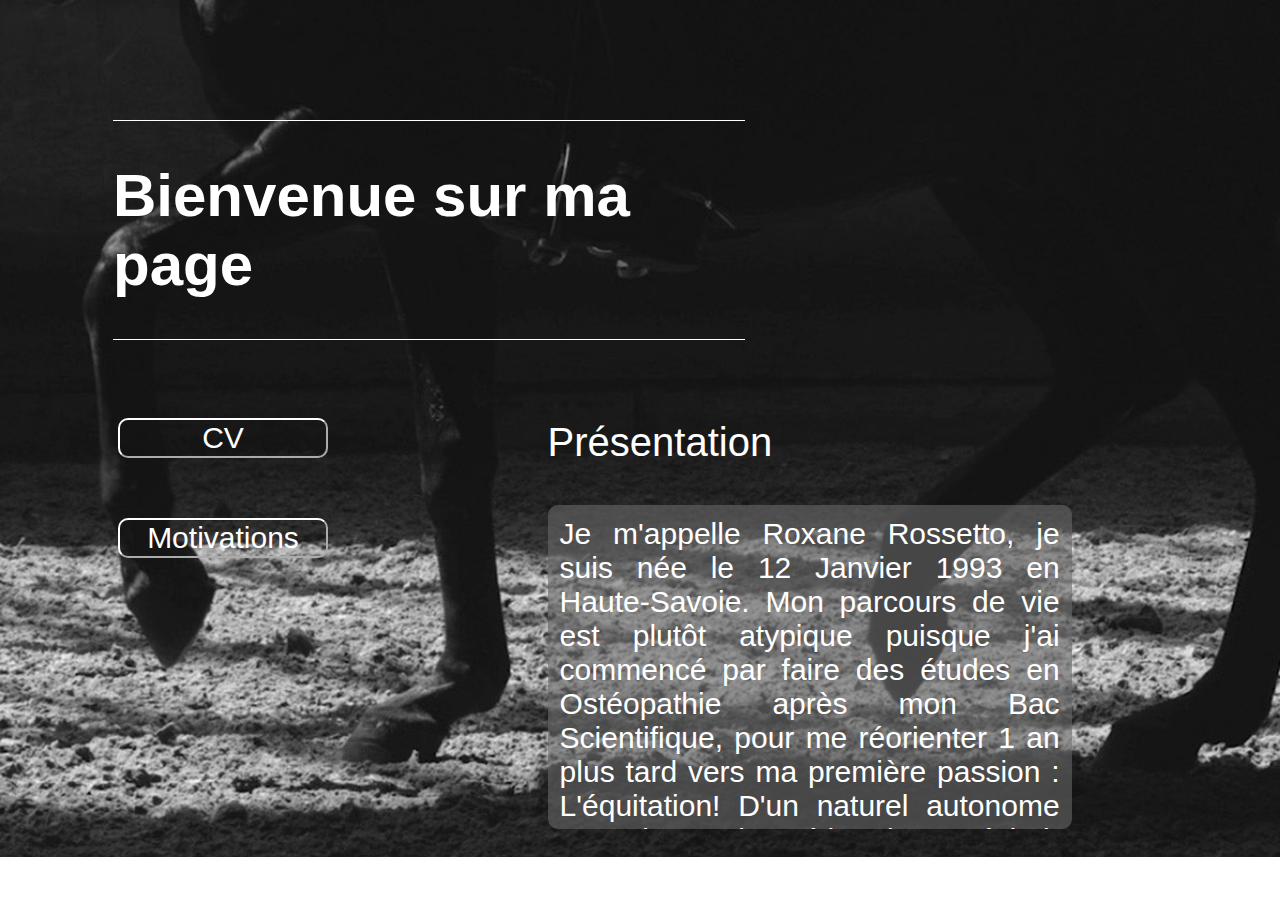
<file: index.html>
<!DOCTYPE html>
<html lang="Fr">
   
    <head>
        <meta charset="utf-8">
        <link rel="stylesheet" href="style.css"/>
        <title>CV Rossetto Roxane</title>
    </head>
    <body class="bodyindex"> 
    <header>
        <div id="entete">  
            <h1>Bienvenue sur ma page </h1>
        </div>
    </header>
    <div class="midpage">
        <nav>
            <div class="conteneur">
                <button type="button" onClick="location.href='CV.html'" id="buttonfirst">
                CV
                </button>
                <button type="button" onClick="location.href='motivations.html'" id="buttonsecond"> 
                Motivations
                </button>
            </div>
        </nav> 
        <section class="presentation">
           <p>Présentation</p>
           <aside class="textepresentation">
            Je m'appelle Roxane Rossetto, je suis née le 12 Janvier 1993 en Haute-Savoie. Mon parcours de vie est plutôt atypique puisque
            j'ai commencé par faire des études en Ostéopathie après mon Bac Scientifique, pour me réorienter 1 an plus tard vers ma 
            première passion : L'équitation! D'un naturel autonome et curieuse, le métier de maréchal-ferrant m'a de suite parlé. J'ai donc monopolisé
            l'énergie nécessaire pour faire l'apprentissage de ce métier plutot rude, surtout en tant que femme. Apres m'être lancée dans cette formidable aventure qu'est 
            l'auto entreprise (durant 6ans) en maréchalerie, mon envie d'apprendre et d'évoluer dans un autre environnement qui m'attire, 
            s'est fait sentir. C'est pourquoi depuis 2021 j'apprends en autodidacte a faire du développement!
           </aside>
        </section>
    </div>
     </body>
</html>
</file>
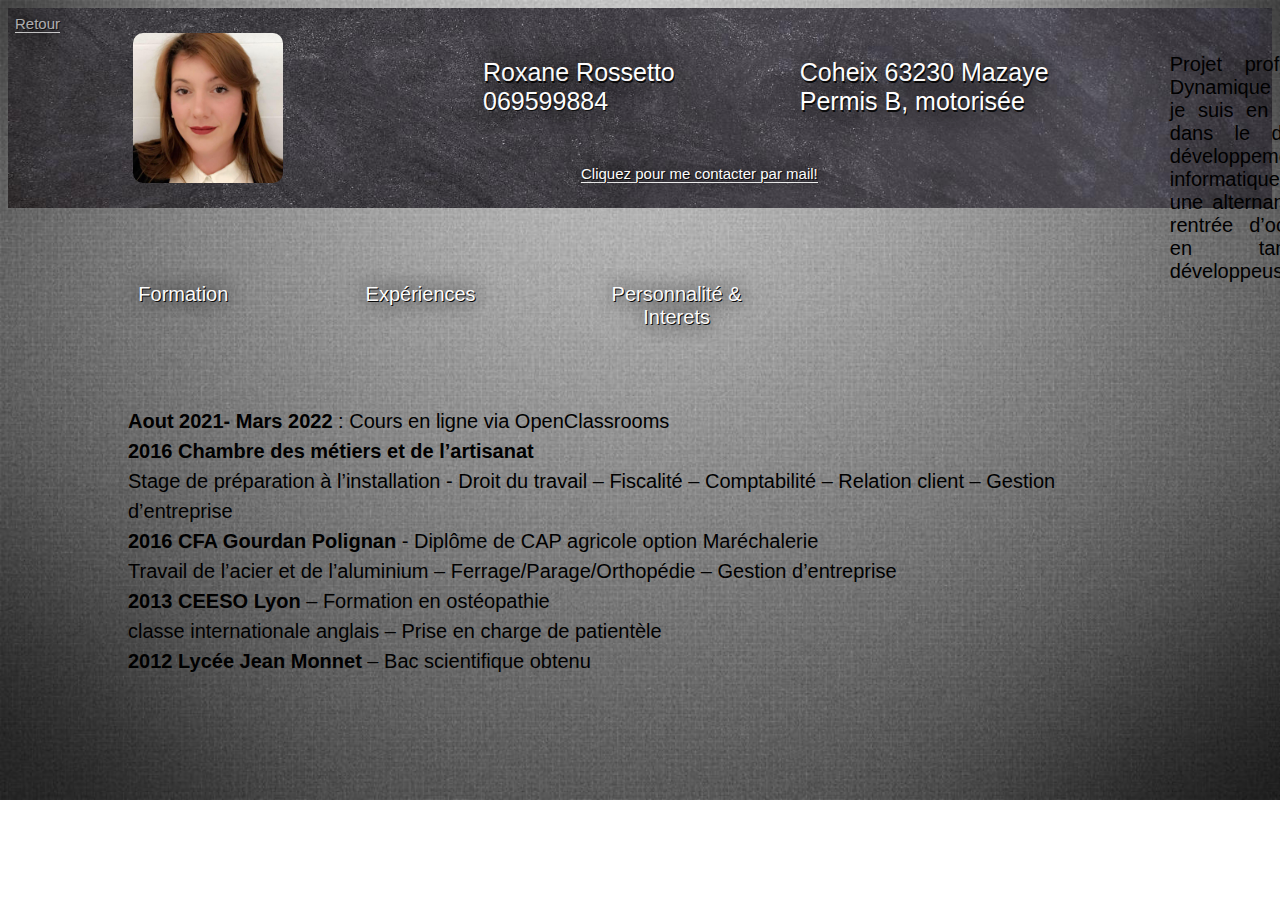
<file: CV.html>
<!DOCTYPE html>
<html lang="Fr">
    <head>
        <meta charset="utf-8">
        <link rel="stylesheet" href="style.css"/>
        <title>CV Roxane Rossetto</title>
    </head>
    <body class="CV">
        <header> 
            <div class="identite">
                <a href="index.html" id="buttonretour">Retour</a>
                <img src="pdp.jpg" alt="photo de profil" id="pdp">
                <p id="nomprenom">Roxane Rossetto<br>
                <a href="tel:+330695969884">069599884</a>
                <p id="adresse">Coheix 63230 Mazaye <br>
                Permis B, motorisée</p> 
                <div id="email">
                    <a href="mailto:roxanerossetto@rocketmail.com" title="roxanerossetto@rocketmail.com">Cliquez pour me contacter par mail!</a>
                </div>
            <div id="projetpro">
                    <p>Projet professionnel : Dynamique et curieuse, je suis en réorientation dans le domaine du 
                    développement informatique. Je cherche une alternance pour ma 
                    rentrée d’octobre 2022 en tant que développeuse web.</p>
            </div>
        </header>  
         <div id="ongletCV">
                <a id="buttonform" onclick="changeContent(1)">Formation</a>
                <a id="buttonxp"onclick="changeContent(2)">Expériences</a>
                <a id="buttonperso"onclick="changeContent(3)">Personnalité & Interets</a>
        </div>
    <section id="bodyCV">  
        <div id="mainCV" style>
            <article>
                <p id="artformation" >
                <b>Aout 2021- Mars 2022</b> : Cours en ligne via OpenClassrooms<br>
                <b>2016 Chambre des métiers et de l’artisanat</b><br>
                Stage de préparation à l’installation - Droit du travail – Fiscalité – Comptabilité – Relation client – Gestion d’entreprise <br>
                <b>2016 CFA Gourdan Polignan</b> - Diplôme de CAP agricole option Maréchalerie<br>
                Travail de l’acier et de l’aluminium – Ferrage/Parage/Orthopédie – Gestion d’entreprise <br>
                <b>2013 CEESO Lyon</b> – Formation en ostéopathie <br>
                classe internationale anglais – Prise en charge de patientèle <br>
                <b>2012 Lycée Jean Monnet</b> – Bac scientifique obtenu
                </p>
            </article>
            <article id="artexperience" style="display: none;">
            <ul>
            <li> A partir de 2021 :<br> 
                <b>Cours OpenClassrooms</b><br>
                Algorithme, HTML5, CSS3, SQL, PHP, Git, Python, JavaScript<br>
                Création de site web</li><br>
                <li> A partir de 2016 :<br>
                <b>Création de RR MARECHALERIE</b><br>
                Développement d’une clientèle<br>
                Suivi personnalisé des clients<br>
                Création d’un tableur de gestion Excel<br>
                Utilisation d’un logiciel de gestion<br>
                Mise en place des relations avec les 
                partenaires professionnels (expert, comptable, 
                banque, assurance) <br>
                Communication et Marketing d’entreprise<br>
                Gestion des stocks, d’un planning et de 
                tournées
                (40 000 km/an)<br>
                Meetings professionnels :<br>
                Soins orthopédique d’équidés
                Création d’un protocole de sécurité
                Gestion de situations à risque<br>
                Interventions d’urgence</li><br>
                <li> De Novembre 2013 à juin 2016 :<br> 
                <b>Apprentissage maréchalerie</b> <br>
                Apprentissage type compagnonnage – 8 
                maîtres d’apprentissage dans toute la France <br>
                Travail d’équipe<br>
                Management de stagiaires</li>
                </ul>
            </article>
            <article id="artperso" style="display: none;" >
            <div id="perso">
            <b>Personnalité :</b><br>

                Appliquée, rigoureuse et réactive<br>
                Esprit d’équipe et à l’écoute<br>
                Motivée et perseverante<br>
            </div>
            <div id="interet">
            <b>Intérêts :</b><br>
                Équitations<br>
                Jeux vidéo<br>
                Bénévolat en milieu associatif<br>
                Lecture
            </div>
        </article>
        </div>
    </section>
        <script>
            function changeContent(i) {
              switch(i){
                  case 1:
                document.getElementById("artformation").style.display="block"
                document.getElementById("artexperience").style.display="none"
                document.getElementById("artperso").style.display="none"

                break
                case 2: 
                document.getElementById("artexperience").style.display="block"
                document.getElementById("artformation").style.display="none"
                document.getElementById("artperso").style.display="none"

                break
                case 3:
                document.getElementById("artperso").style.display="block"
                document.getElementById("artexperience").style.display="none"
                document.getElementById("artformation").style.display="none"
                break
                default:

                alert('Switch value not avalaible.')

                break
              }
            }
        </script>
    </body>
</html>
</file>
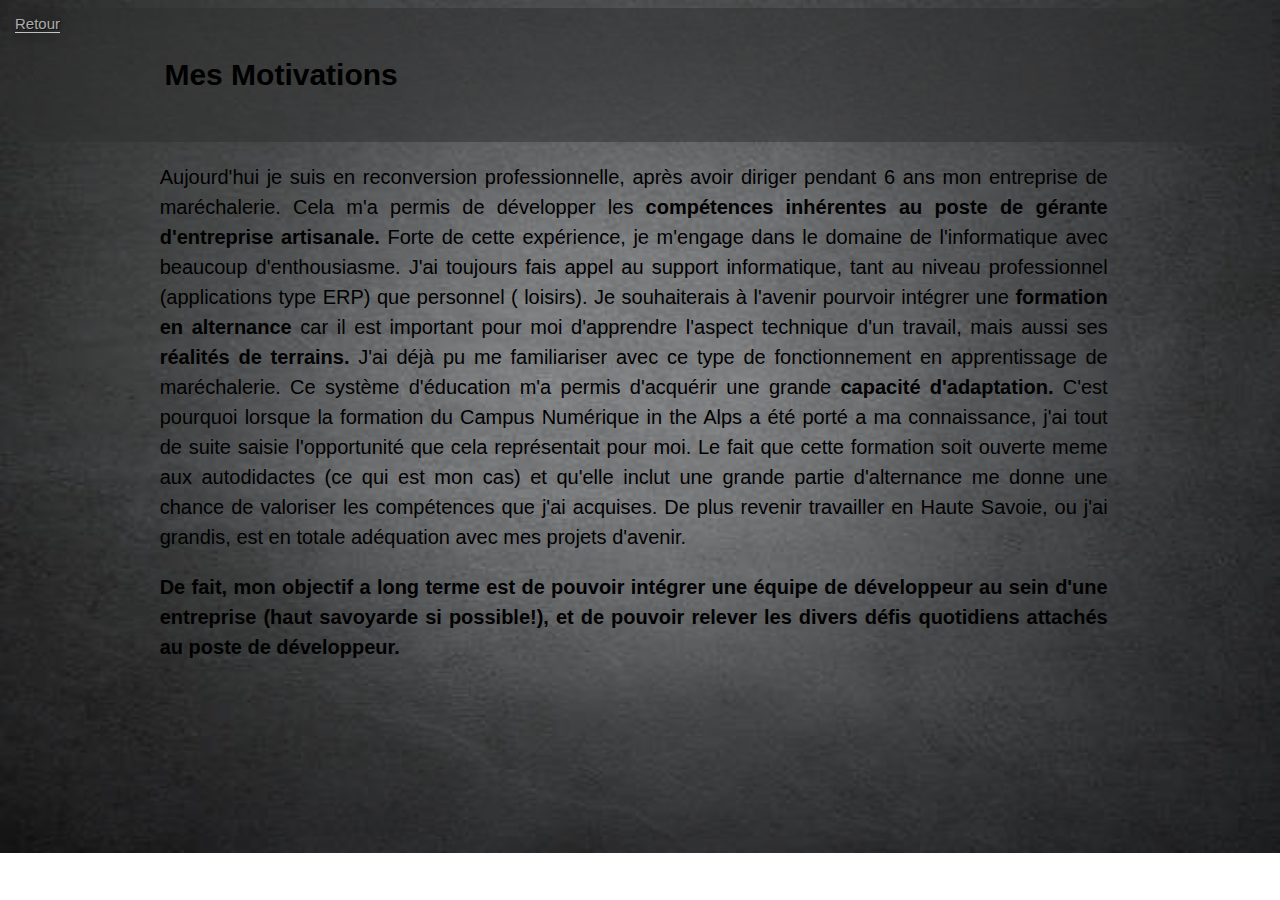
<file: motivations.html>
<!DOCTYPE html>
<html lang="Fr">
    <head>
        <meta charset="utf-8">
        <link rel="stylesheet" href="style.css"/>
        <title>Motivations</title>
    </head>
    <body id="bodymotiv">
        <div>
            <header>
                <div id="bannieremotiv">
                <a href="index.html" id="buttonretour">Retour</a>
                <h2>Mes Motivations</h2>
                </div>
            </header>
            <article id="artmotiv">
            <p>Aujourd'hui je suis en reconversion professionnelle, après avoir diriger pendant 6 ans mon entreprise de maréchalerie. Cela m'a permis de développer les <b>compétences inhérentes au poste de gérante d'entreprise artisanale.</b> 
                Forte de cette expérience, je m'engage dans le domaine de l'informatique avec beaucoup d'enthousiasme. J'ai toujours fais appel au support informatique, tant au niveau professionnel (applications type ERP) que personnel ( loisirs).
                Je souhaiterais à l'avenir pourvoir intégrer une <b>formation en alternance</b> car il est important pour moi d'apprendre l'aspect technique d'un travail, mais aussi ses <b>réalités de terrains.</b> J'ai déjà pu me familiariser avec ce type de fonctionnement en apprentissage de maréchalerie. Ce système d'éducation m'a permis d'acquérir une grande <b>capacité d'adaptation.</b> C'est pourquoi lorsque la formation du Campus Numérique in the Alps a été porté a ma connaissance, j'ai tout de suite saisie l'opportunité que cela représentait pour moi. 
                Le fait que cette formation soit ouverte meme aux autodidactes (ce qui est mon cas) et qu'elle inclut une grande partie d'alternance me donne une chance de valoriser les compétences que j'ai acquises. De plus revenir travailler en Haute Savoie, ou j'ai grandis, est en totale adéquation avec mes projets d'avenir. 
                <p id="conclusion"> De fait, mon objectif a long terme est de pouvoir intégrer une équipe de développeur au sein d'une entreprise (haut savoyarde si possible!), et de pouvoir relever les divers défis quotidiens attachés au poste de développeur.</p>
            </p>
            </article>
        </div>
    </body>
</html>
</file>
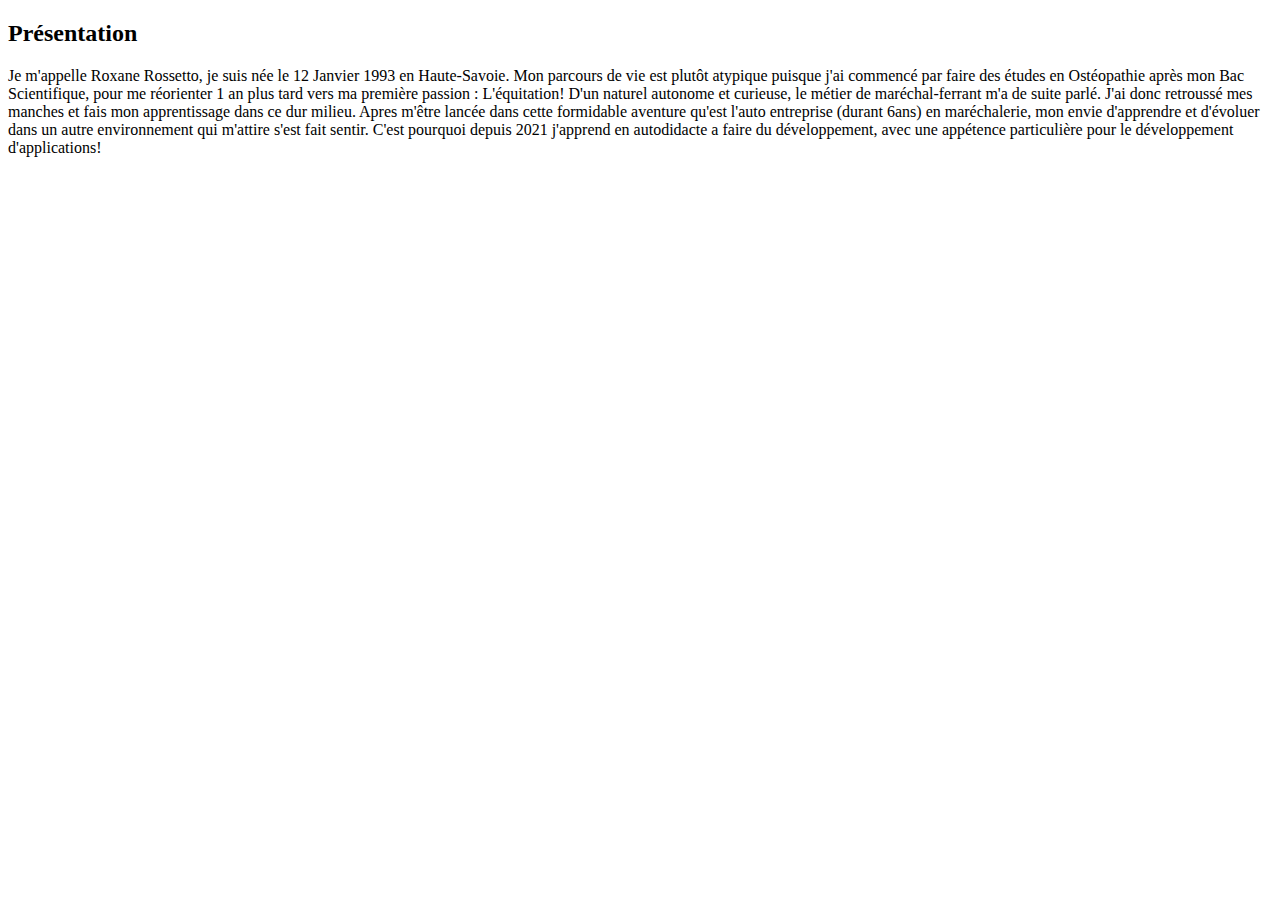
<file: presentation.html>
<!DOCTYPE html>
<html lang="Fr">
    <head>
        <meta charset="utf-8">
        <link rel="stylesheet" href="C:\Users\Utilisateur\Desktop\Projet CV\Projet CV en ligne\style.css"/>
        <title>Présentation</title>
    </head>
    <body>
        <h2>Présentation</h2>
        <p>Je m'appelle Roxane Rossetto, je suis née le 12 Janvier 1993 en Haute-Savoie. Mon parcours de vie est plutôt atypique puisque
            j'ai commencé par faire des études en Ostéopathie après mon Bac Scientifique, pour me réorienter 1 an plus tard vers ma 
            première passion : L'équitation! D'un naturel autonome et curieuse, le métier de maréchal-ferrant m'a de suite parlé. J'ai donc
            retroussé mes manches et fais mon apprentissage dans ce dur milieu. Apres m'être lancée dans cette formidable aventure qu'est 
            l'auto entreprise (durant 6ans) en maréchalerie, mon envie d'apprendre et d'évoluer dans un autre environnement qui m'attire 
            s'est fait sentir. C'est pourquoi depuis 2021 j'apprend en autodidacte a faire du développement, avec une appétence particulière
            pour le développement d'applications!
    </p>
    </body>
</html>
</file>
<file: style.css>
/*INDEX*/

.bodyindex {
    background-image: url("imgfond.jpg");
    background-repeat: no-repeat;
    background-size: cover;
}

#entete {
    font-family:'Gill Sans', 'Gill Sans MT', Calibri, 'Trebuchet MS', sans-serif;
    font-size: 30px;
    width: 50%;
    color: rgb(255, 255, 255);
    text-align: left;
    margin-top: 4em;
    margin-left: 3.5em;
    border-bottom: 1px solid rgb(255, 255, 255);
    border-top: 1px solid white;
}

.midpage {
    display: flex;   
}

.midpage:nth-child(2) {
    flex: 1;
}

.conteneur {
    display: flex;
    flex-direction: column;
    margin-top: 3em ;
    margin-right: 80%;
    margin-left: 5em;   
}

button {
    background-color: transparent;
    font-family:'Gill Sans', 'Gill Sans MT', Calibri, 'Trebuchet MS', sans-serif;
    font-size: 30px;
}

button:hover {
    background-color:rgba(105, 104, 104, 0.596);
}

button:active {
    background-color:rgba(105, 104, 104, 0.596);
}

#buttonfirst{
    margin: 1em;
    width: 7em;
    border: 2px outset white;
    align-content: center;
    border-radius: 10px;
    color: white;
    min-width: 160px;
}

#buttonsecond{
    margin: 1em;
    width: 7em;
    border: 2px outset white;
    border-radius: 10px;
    color: white;
    min-width: 160px;
}

.presentation{
    color: white;
    font-family:'Gill Sans', 'Gill Sans MT', Calibri, 'Trebuchet MS', sans-serif;
    font-size: 40px;
    position: relative;
    top: 1em;
    left: 15%;
}

.textepresentation {
    width: 500px;
    margin: auto;
    height: auto;
    max-height: 300px;
    text-align: justify;
    color: rgb(255, 255, 255);
    font-size: 30px;
    padding: 12px;
    overflow: auto;
    border-radius: 10px;
    background-color:rgba(105, 104, 104, 0.596);
    margin-bottom: 2em;
}

a {
    text-decoration: none;
    color: rgb(252, 252, 252);
    text-shadow: 1px 1px rgb(10, 10, 10), 0 0 1em rgb(2, 2, 2);
}

@media screen and (max-width : 1023px) {

    .bodyindex {
        background-image: url("imgfondtel.jpg");
        background-repeat: no-repeat;
        background-size: cover;
    }

    #entete {
        font-family:'Gill Sans', 'Gill Sans MT', Calibri, 'Trebuchet MS', sans-serif;
        font-size: 35px;
        width: 50%;
        color: rgb(255, 255, 255);
        text-align: left;
        margin-top: 4em;
        margin-left: 3em;
        border-bottom: 1px solid rgb(255, 255, 255);
        border-top: 1px solid white;
    }
    
    .midpage {
        flex-direction: column;   
    }

    .midpage:nth-child(2) {
        flex: 1;
    }

    .conteneur {
        margin-top: 5em ;
        margin-right: 80%;
        flex-direction: row;
    }

    button {
        background-color: transparent;
        font-family: 'Gill Sans', 'Gill Sans MT', Calibri, 'Trebuchet MS', sans-serif;
        font-size: 30px;
    }
    
    button:hover {
        background-color: rgba(105, 104, 104, 0.596);
    }

    button:active {
        background-color:rgba(105, 104, 104, 0.596);
    }

    #buttonfirst{
        border: 2px outset white;
        align-content: center;
        border-radius: 10px;
        color: white;
    }

    #buttonsecond{
        border: 2px outset white;
        border-radius: 10px;
        color: white;
    }

    .presentation{
        top: 0;
        color: white;
        font-family:'Gill Sans', 'Gill Sans MT', Calibri, 'Trebuchet MS', sans-serif;
        font-size: 35px;
        position: relative;
    }
    
    .textepresentation {
        margin: 0;
        width: 500px;
        max-width: 100%;
        max-height: 500px;
        text-align: justify;
        color: rgb(255, 255, 255);
        font-size: 35px;
        padding: 12px;
        overflow: auto;
        border-radius: 10px;
        background-color:rgba(105, 104, 104, 0.596);
    }

    ::-webkit-scrollbar-track {
        box-shadow: inset 0 0 5px rgb(8, 8, 8);
        border-radius: 10px;
      }
      
    a {
        text-decoration: none;
        color: rgb(252, 252, 252);
        text-shadow: 1px 1px rgb(10, 10, 10), 0 0 1em rgb(2, 2, 2);
    }
}

/*CV*/
.CV {
    background-image: url("fondCV.jpg");
    background-repeat: no-repeat;
    background-size:  cover;
}

.identite {
    color: white;
    display: flex;
    font-size: 25px;
    font-family:'Gill Sans', 'Gill Sans MT', Calibri, 'Trebuchet MS', sans-serif;
    padding-left: 5em;
    background-image: url("banniereCV.jpg");
    background-size: cover;
    padding-top: 1em;
    padding-bottom: 1em;
}

#buttonretour {
    position: absolute;
    left: 1em;
    top: 1em;
    font-size: 15px;
    font-family:'Gill Sans', 'Gill Sans MT', Calibri, 'Trebuchet MS', sans-serif;
    color: rgba(255, 255, 255, 0.781);
    opacity: 0.8;
    border-bottom: 1px solid white;
}

#pdp {
    width: 6em;
    height: 6em;
    border-radius: 10px;
}

#nomprenom {
    width: 50%;
    margin-left: 8em;
    white-space: nowrap;
    text-shadow: 1px 2px rgb(10, 10, 10), 0 0 1em rgb(2, 2, 2);
}

#adresse {
    width: 50%;
    margin-left: 5em;
    min-width: 10em;
    text-shadow: 1px 2px rgb(10, 10, 10), 0 0 1em rgb(2, 2, 2);
}

#email {
    position: absolute;
    top: 11em;
    margin-left: 35%;
    font-size: 15px;
    font-family:'Gill Sans', 'Gill Sans MT', Calibri, 'Trebuchet MS', sans-serif;
    border-bottom: 1px solid white;
}

#projetpro {
    position: relative; 
    left: 6em;
    top: 20%;
    width: 80%;
    height: 10em;
    text-align: justify;
    color: black;
    max-height: 3em;
    font-size: 20px; 
    font-family:'Gill Sans', 'Gill Sans MT', Calibri, 'Trebuchet MS', sans-serif;
}

#ongletCV {
    
    font-family:'Gill Sans', 'Gill Sans MT', Calibri, 'Trebuchet MS', sans-serif;
    font-size: 15px;    
    vertical-align: baseline ;
    margin-left: 3em;
    margin-top: 5em;
}

#buttonform {
    position: relative;
    left: 7%;
    width: 150px;
    height: 40px;
    text-align: center;
    vertical-align: text-top ;
    font-size: 20px;
    font-family:'Gill Sans', 'Gill Sans MT', Calibri, 'Trebuchet MS', sans-serif;
    cursor: pointer;
}

#buttonxp {
    position: absolute;
    left: 27%;
    width: 150px;
    height: 40px;
    text-align: center;
    font-size: 20px;
    font-family:'Gill Sans', 'Gill Sans MT', Calibri, 'Trebuchet MS', sans-serif;
    cursor: pointer;
} 

#buttonperso {
    position: absolute;
    left: 47%;
    width: 150px;
    height: 40px;
    text-align: center;
    font-size: 20px;
    font-family:'Gill Sans', 'Gill Sans MT', Calibri, 'Trebuchet MS', sans-serif;
    cursor: pointer;
} 

#bodyCV {
    display: flex;
    flex-direction: column;
    position: relative;
    top: 5em;
    vertical-align: baseline;
}

#artformation {
    font-family:'Gill Sans', 'Gill Sans MT', Calibri, 'Trebuchet MS', sans-serif;
    font-size: 20px; 
    width: 75%;
    padding-left: 6em;
    line-height: 150%;
    background-size: cover;
}

#artexperience {
    position: relative;
    left: 5em;
    font-family:'Gill Sans', 'Gill Sans MT', Calibri, 'Trebuchet MS', sans-serif;
    font-size: 20px;
    width: 75%;
    max-height: 250px;
    overflow: auto;
}

#artperso {
    position: relative;
    top: 1em;
    flex-direction: row;
    font-family:'Gill Sans', 'Gill Sans MT', Calibri, 'Trebuchet MS', sans-serif;
    font-size: 20px;
}

#perso {
    position: relative;
    left: 6em;
}

#interet {
    position: relative;
    left: 20%;
}

@media screen and (max-width : 1023px) {
    
    .CV {
        background-image: url("fondCVmobile.jpg");
        background-repeat: no-repeat;
        background-size:  cover;
    }
    
    
    .identite {
        color: white;
        display: block;
        display: flex;
        flex-wrap: wrap;
        font-size: 35px;
        font-family:'Gill Sans', 'Gill Sans MT', Calibri, 'Trebuchet MS', sans-serif;
        padding-left: 1em;
        background-image: url("banniereCV.jpg");
        background-size: cover;
        padding-top: 1em;
        padding-bottom: 1em;
        
    }
    
    #pdp {
        width: 6em;
        height: 6em;
        border-radius: 10px;
    }
    
    #nomprenom {
        width: 25%;
        margin-left: 1em;
        white-space: nowrap;
        text-shadow: 1px 2px rgb(10, 10, 10), 0 0 1em rgb(2, 2, 2);
        
    }
    
    #adresse {
        width: 25%;
        margin-left: 1em;
        min-width: 10em;
        text-shadow: 1px 2px rgb(10, 10, 10), 0 0 1em rgb(2, 2, 2);
        
    }
    
    #email {
        position: relative;
        top: 1em;
        margin-left: 35%;
        font-size: 25px;
        font-family:'Gill Sans', 'Gill Sans MT', Calibri, 'Trebuchet MS', sans-serif;
    
    }
    
    #buttonretour {
        position: absolute;
        left: 1em;
        color: grey;
        opacity: 0.8;
     
    }
    #projetpro {
        position: relative;
        left: 3em;
        top: 3em;
        width: 80%;
        height: 10em;
        text-align: justify;
        color: black;
        max-height: 3em;
        font-size: 30px; 
        font-family:'Gill Sans', 'Gill Sans MT', Calibri, 'Trebuchet MS', sans-serif;
        
    }
    
    
    #ongletCV {
        position: relative;
        top: 3em;
        font-family:'Gill Sans', 'Gill Sans MT', Calibri, 'Trebuchet MS', sans-serif;
        font-size: 30px;    
        vertical-align: baseline ;
        margin-left: 10%;
        margin-top: 15%;
    }
    #buttonform {
        position: relative;
        left: 5%;
        text-align: center;
        font-size: 20px;
        font-family:'Gill Sans', 'Gill Sans MT', Calibri, 'Trebuchet MS', sans-serif;
        cursor: pointer;
        
    }
    
    #buttonxp {
        position: relative;
        left: 15%;
        font-size: 20px;
        font-family:'Gill Sans', 'Gill Sans MT', Calibri, 'Trebuchet MS', sans-serif;
        cursor: pointer;
    } 
    
    #buttonperso {
        position: relative;
        left: 25%;
        text-align: center;
        font-size: 20px;
        font-family:'Gill Sans', 'Gill Sans MT', Calibri, 'Trebuchet MS', sans-serif;
        cursor: pointer;
    } 
    
    #bodyCV {
        display: flex;
        flex-direction: column;
        position: relative;
        top: 5em;
        vertical-align: baseline;
        
    }
    #artformation {
        font-family:'Gill Sans', 'Gill Sans MT', Calibri, 'Trebuchet MS', sans-serif;
        font-size: 20px; 
        width: 75%;
        padding-left: 10%;
        line-height: 150%;
        background-size: cover;
    }
    
    #artexperience {
        position: relative;
        left: 10%;
        font-family:'Gill Sans', 'Gill Sans MT', Calibri, 'Trebuchet MS', sans-serif;
        margin-top: 1em;
        font-size: 20px;
        width: 75%;
        height: auto;
        max-height: 400px;
        overflow: auto;
    }
    
    #artperso {
        display: flex;
        flex-direction: column;
        font-family:'Gill Sans', 'Gill Sans MT', Calibri, 'Trebuchet MS', sans-serif;
        margin-top: 1em;
        font-size: 20px;
        width: 75%;
        padding-left: 5%;
    }
    
    #perso {
        position: relative;
        left: 5%;
    }
    
    #interet {
        position: relative;
        top: 2em;
        left: 5%;
    }

    #buttonretour {
        top: 30%;
    }
}

/*MOTIVATIONS*/

#bodymotiv {
    background-image: url("fondbodymotiv1.jpg");
    background-repeat: no-repeat;
    background-size:  cover;
}

h2 {
    font-family:'Gill Sans', 'Gill Sans MT', Calibri, 'Trebuchet MS', sans-serif;
    font-size: 30px;
    text-align: center;
    position: relative;
    left: 1em;
}

#artmotiv {
    font-family:'Gill Sans', 'Gill Sans MT', Calibri, 'Trebuchet MS', sans-serif;
    font-size: 20px; 
    width: 75%;
    padding-left: 12%;
    line-height: 150%;
    text-align: justify;
    align-content: center;
    font-family:'Gill Sans', 'Gill Sans MT', Calibri, 'Trebuchet MS', sans-serif;

}
#conclusion {
    font-weight: 900;
}
#bannieremotiv {
    display: flex;
    flex-direction: row;
    font-size: 25px;
    font-family:'Gill Sans', 'Gill Sans MT', Calibri, 'Trebuchet MS', sans-serif;
    padding-left: 10%;
    padding-right: 50%;
    background-color: rgba(46, 45, 45, 0.5);
    background-size: cover;
    background-repeat: no-repeat;
    padding-top: 1em;
    padding-bottom: 1em;
}

@media screen and (max-width : 1023px) {

   
    #buttonretour {
        font-size: 20px;
        font-family:'Gill Sans', 'Gill Sans MT', Calibri, 'Trebuchet MS', sans-serif;

    }

    #conclusion {
        font-weight: 800;
    }
    
}
</file>
